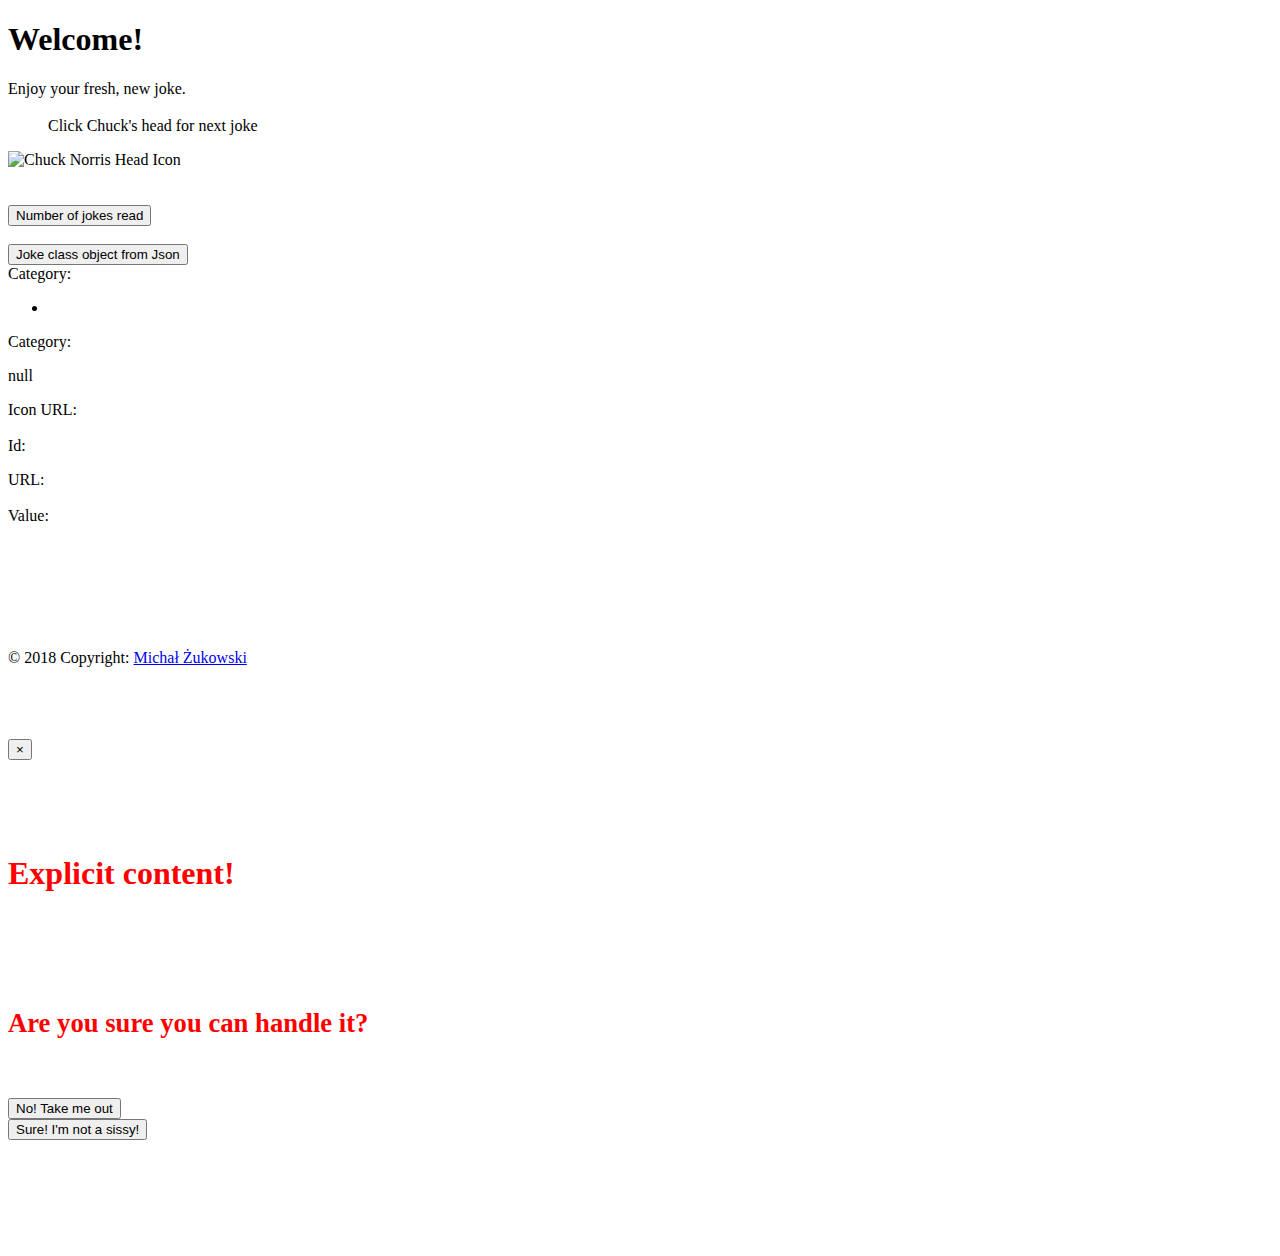
<file: src/main/resources/templates/index.html>
<!DOCTYPE html>
<html lang="en" xmlns:th="http://www.w3.org/1999/xhtml">
<head>
    <meta charset="UTF-8">
    <meta name="viewport" content="width=device-width, initial-scale=1">
    <link rel="stylesheet" th:href="@{https://maxcdn.bootstrapcdn.com/bootstrap/3.3.7/css/bootstrap.min.css}">
    <link rel="stylesheet" type="text/css" media="screen" th:href="@{css/index.css}">
    <link rel="icon" th:href="@{/img/favicon.png}">


    <script th:src="@{https://ajax.googleapis.com/ajax/libs/jquery/3.3.1/jquery.min.js}"></script>
    <script th:src="@{https://maxcdn.bootstrapcdn.com/bootstrap/3.3.7/js/bootstrap.min.js}"></script>
    <script th:src="@{/js/main.js}"></script>


    <title>Chuck Norris Jokes</title>
</head>
<body>
    <div class="jumbotron text-center">
        <h1>Welcome!</h1>
        <p>Enjoy your fresh, new joke.</p>
    </div>
    <div class="container">
        <div class="row">
            <div class="col-sm-4" style="visibility: hidden">
            </div>
            <div class="col-sm-4">
                <h3></h3>
                <blockquote>
                    <p th:text="${joke.value}"></p>
                    <footer>Click Chuck's head for next joke</footer>
                </blockquote>
                <div class="row text-center">
                    <a th:href="@{/}">
                        <img th:src="${joke.icon_url}" alt="Chuck Norris Head Icon" onclick="move()">
                    </a>
                </div><br><br>
                <div>
                    <div id="myProgress">
                        <div id="myBar"></div>
                    </div>
                </div>
                <button class="accordion">Number of jokes read</button>
                <div class="panel">
                    <div class="row text-center" >
                        <br><label th:text="${count}"></label>
                    </div>
                </div>
                <button class="accordion">Joke class object from Json</button>
                <div class="panel">
                    <div th:if="${joke.category}">
                        <label>Category: <span class="caret"></span></label>
                        <ul th:each="cat : ${joke.category}">
                            <li th:text="${cat}"></li>
                        </ul>
                    </div>
                    <div th:unless="${joke.category}">
                        <label>Category: </label>
                        <p>null</p>
                    </div>
                    <label>Icon URL:</label><br><a th:href="${joke.icon_url}" th:text="${joke.icon_url}"></a><br>
                    <label>Id: </label><br><p th:text="${joke.id}"></p>
                    <label>URL:</label><br><a th:href="${joke.url}" th:text="${joke.url}"></a><br>
                    <label>Value:</label><br><p th:text="${joke.value}"></p>
                </div><br><br><br><br><br><br>
            </div>
            <div class="col-sm-4" style="visibility: hidden">
            </div>
        </div>
    </div>
    <div class="footer">
        © 2018 Copyright: <a href="https://github.com/miczukow/chuckNorrisJokes"> Michał Żukowski</a>
    </div>

    <!--<button data-toggle="modal" data-target="#warning"></button>-->

    <div id="warning" tabindex="-1" role="dialog" aria-hidden="true" class="modal fade bd-example-modal-lg"><br><br><br><br>
        <div role="document" class="modal-dialog modal-dialog-centered">
            <div class="modal-content">
                <div class="modal-header border-bottom-0">
                    <button type="button" data-dismiss="modal" aria-label="Close" class="close"><span aria-hidden="true">×</span></button>
                </div>
                <div class="modal-body">
                    <form th:action="@{/}" method="get" class="login-form text-center">
                        <div class="form-group mb-4">
                            <h1 style="color: red"><br><br>Explicit content!<br><br>
                            <br><br><small>Are you sure you can handle it?</small><br><br>
                            </h1>
                        </div>
                        <div class="form-group mb-4">
                            <div class="col-md-6">
                                <input type="submit" value="No! Take me out" class="btn btn-primary">
                            </div>
                            <div class="col-md-6">
                                <button data-dismiss="modal" class="btn btn-primary">Sure! I'm not a sissy!</button>
                            </div>
                        </div><br><br>
                    </form>
                        <div class="row"><br><br></div>
                </div>
                <div class="modal-footer">
                    <br><br>
                </div>
            </div>
        </div>
    </div>

    <script>
        $(window).on('load', toggleAccordion());
    </script>
    <script th:if="${joke.category}" th:inline="javascript">
        /*<![CDATA[*/
            var category = /*[[${joke.category}]]*/ 'default';
            if (category.includes('explicit')) {
                $('#warning').modal();
            }
        /*]]>*/
    </script>

</body>
</html>
</file>
